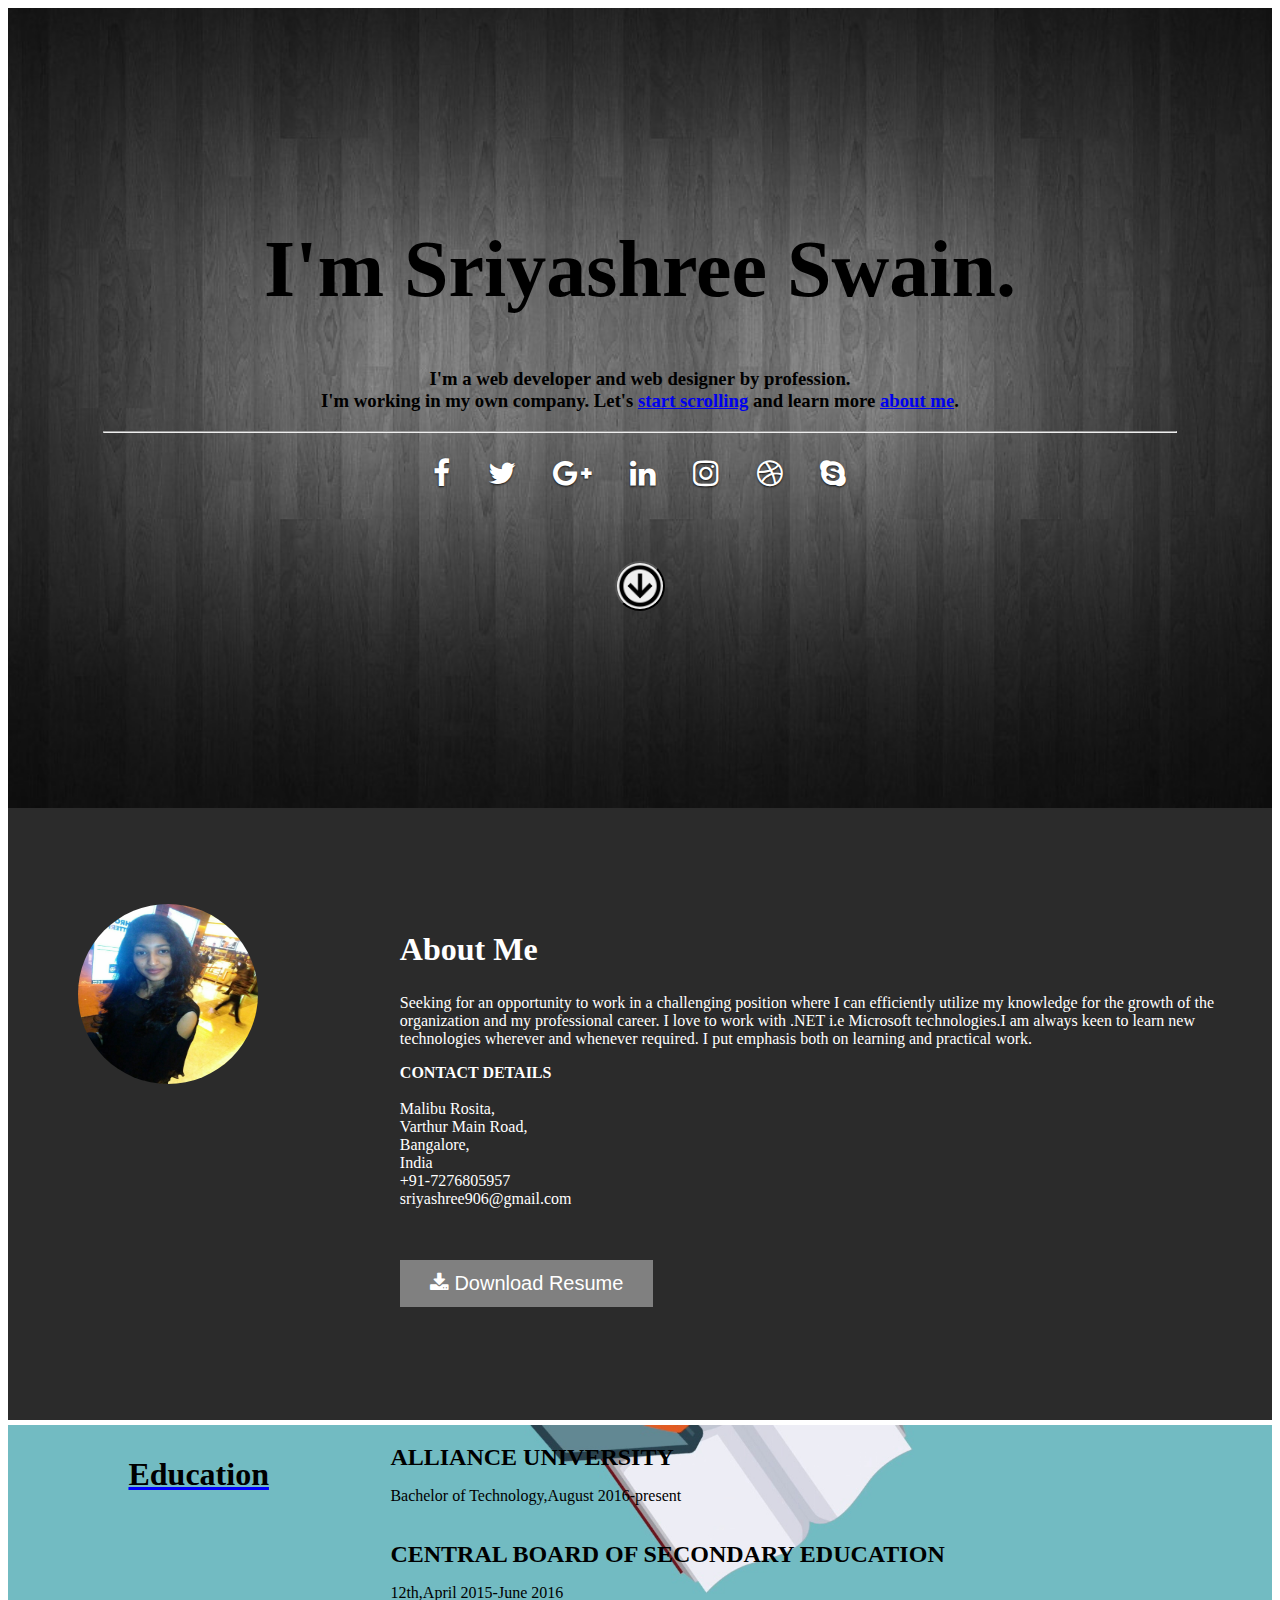
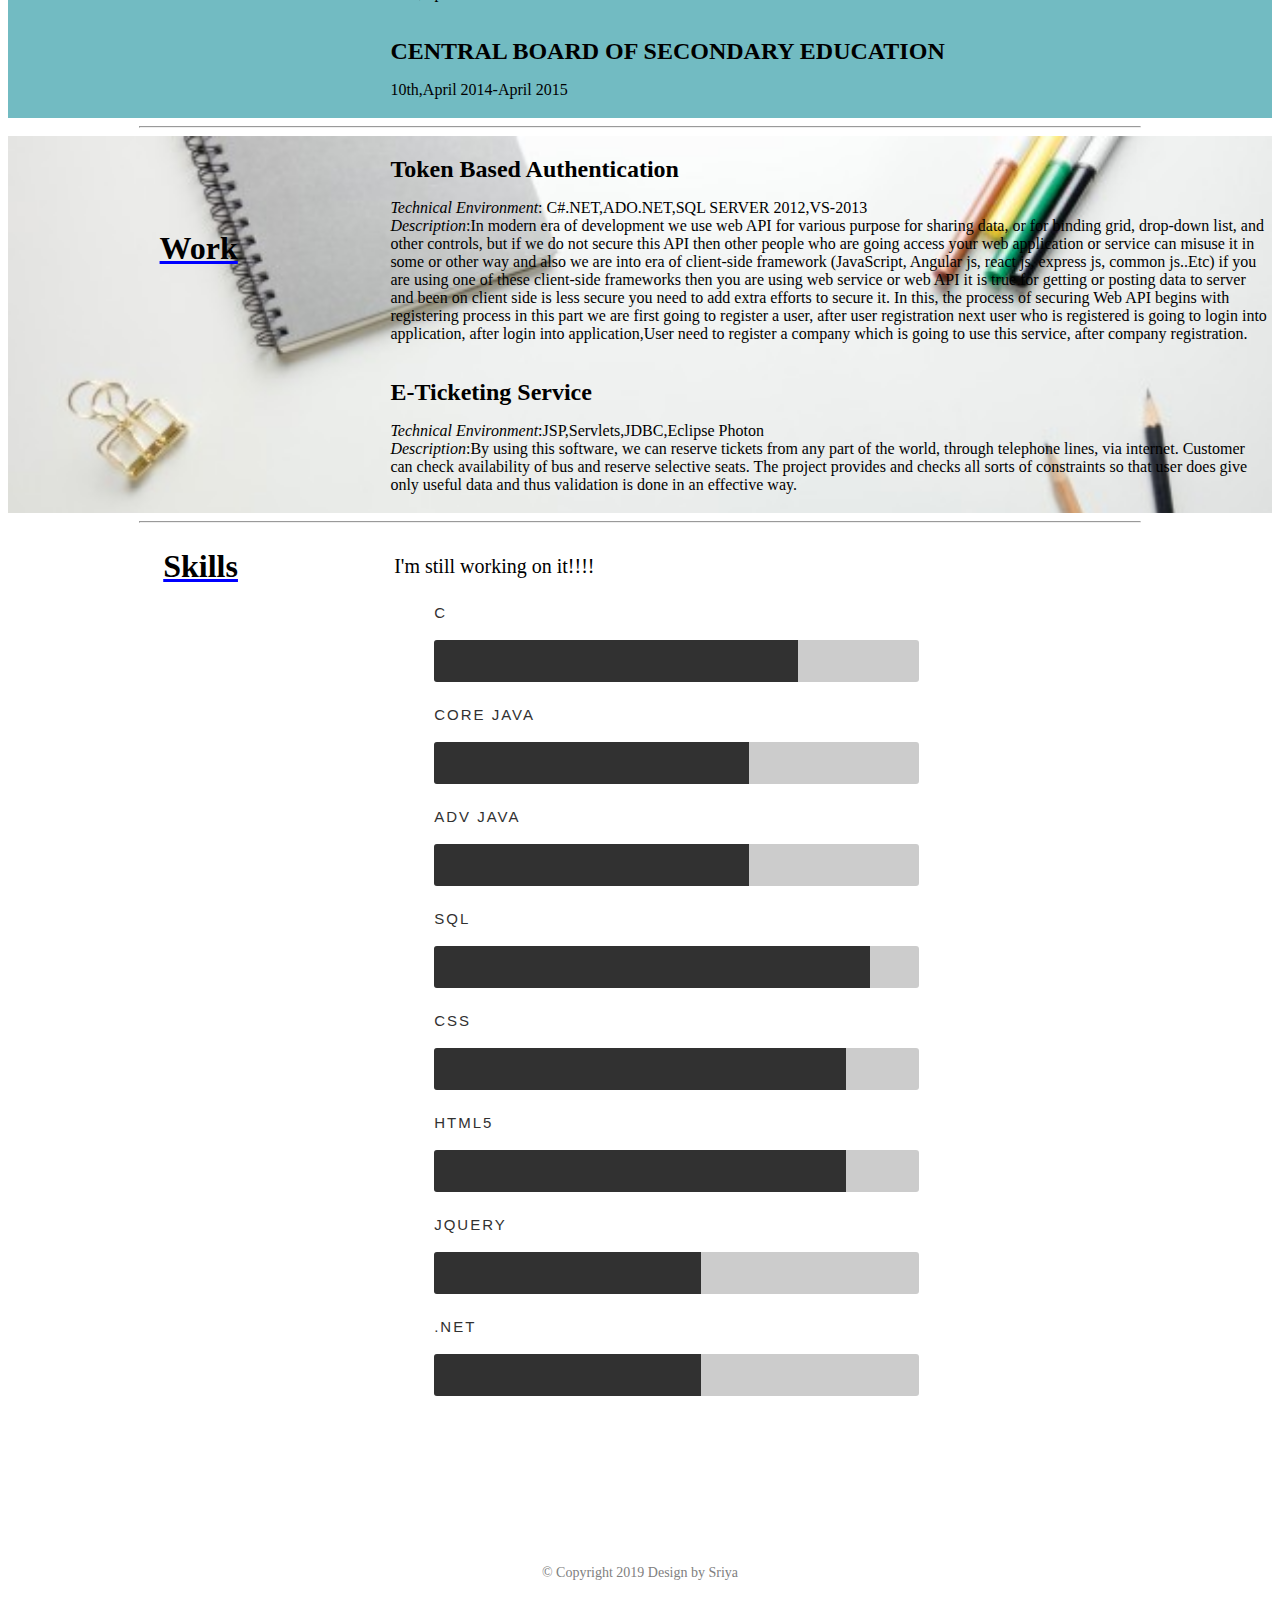
<file: resume.html>
<!DOCTYPE html>
<html>

<head>
  <meta charset="utf-8">
  <meta name="viewport" content="width=device-width, initial-scale=1, maximum-scale=1">
  <link rel="stylesheet" href="design.css">
  <link rel="stylesheet" href="https://cdnjs.cloudflare.com/ajax/libs/font-awesome/4.7.0/css/font-awesome.min.css">
  <title>MyResume</title>
  <link rel="icon" href="favicon.ico" />
</head>

<body>

  <header>
    <div class="banner">
      <div class="banner-text">
        <br><br><br><br><br><br><br><br><br>
        <h1 class="headline">I'm Sriyashree Swain.</h1>
        <h3>I'm a<b> web developer</b> and <b>web designer</b> by profession.<br>
          I'm working in my own company. Let's <a class="smoothscroll" href="#about">
            start scrolling</a>
          and learn more <a class="smoothscroll" href="#about">about me</a>.</h3>
        <hr />
        <ul class="social">
          <li><a href="#"><i class="fa fa-facebook"></i></a></li>
          <li><a href="#"><i class="fa fa-twitter"></i></a></li>
          <li><a href="#"><i class="fa fa-google-plus"></i></a></li>
          <li><a href="https://www.linkedin.com/in/sriyashree-swain-a5aa95131/"><i class="fa fa-linkedin"></i></a></li>
          <li><a href="#"><i class="fa fa-instagram"></i></a></li>
          <li><a href="#"><i class="fa fa-dribbble"></i></a></li>
          <li><a href="#"><i class="fa fa-skype"></i></a></li>
        </ul>
      </div>
    </div>
    <p class="scrolldown">

      <input type="button" class="scroll" onClick="document.getElementById('resume').scrollIntoView();" />
    </p>
  </header>
  <section id="about">


    <img class="profile-pic" src="prpic.jpg" alt="">

    <div id="right">
      <h2 class="head">About Me</h2>
      <p style="font-family:opensans-italic">Seeking for an opportunity to work in a challenging position where I can efficiently utilize my knowledge for the growth of the organization and my professional career.
        I love to work with .NET i.e Microsoft technologies.I am always keen to learn new technologies wherever and whenever required. I put emphasis both
        on learning and practical work. </p>
      <p>
        <b>CONTACT DETAILS</b><br><br>
        Malibu Rosita,<br>
        Varthur Main Road,<br>
        Bangalore,<br>
        India<br>
        +91-7276805957<br>
        sriyashree906@gmail.com<br>
        <br />
        <br />
      </p>
      <form action="resume.docx">
        <button class="btn"><i class="fa fa-download"></i> Download Resume</button>

      </form>

    </div>

  </section>
  <section id="resume">
    <table style="background-image:url(edu.jpg);
    background-repeat: no-repeat;
    background-size:cover">
      <tr>
        <td width="30%" style="text-align=center">
          <h1 class="heading">Education</h1>

        </td>
        <td width="70%">
          <h1 class="heading1">ALLIANCE UNIVERSITY</h1>
          <p style="font-family:opensans-italic">
            Bachelor of Technology,August 2016-present
          </p>
        </td>
      </tr>
      <tr>
        <td width="30%">
        </td>
        <td width="70%">
          <h1 class="heading1">CENTRAL BOARD OF SECONDARY EDUCATION</h1>
          <p style="font-family:opensans-italic">
            12th,April 2015-June 2016
          </p>
        </td>
      </tr>
      <tr>
        <td width="30%">
        </td>
        <td width="70%">
          <h1 class="heading1">CENTRAL BOARD OF SECONDARY EDUCATION</h1>
          <p style="font-family:opensans-italic">
            10th,April 2014-April 2015
          </p>
        </td>
      </tr>
    </table>
    <hr width="1000px">
    <table style="background-image:url(work.jpg);
      background-repeat: no-repeat;
      background-size:cover">
      <tr>
        <td width="30%" style="text-align=center">
          <h1 class="heading">Work</h1>

        </td>
        <td width="70%">
          <h1 class="heading1">Token Based Authentication</h1>
          <p style="font-family:cursive">
            <i>Technical Environment</i>: C#.NET,ADO.NET,SQL SERVER 2012,VS-2013 <br>
            <i>Description</i>:In modern era of development we use web API for various purpose for sharing data, or for binding grid, drop-down list, and other controls, but if we do not secure this API then other people who are going access your
            web application or service can misuse it in some or other way and also we are into era of client-side framework (JavaScript, Angular js, react js, express js, common js..Etc) if you are using one of these client-side frameworks then you
            are using web service or web API it is true for getting or posting data to server and been on client side is less secure you need to add extra efforts to secure it.
            In this, the process of securing Web API begins with registering process in this part we are first going to register a user, after user registration next user who is registered is going to login into application, after login into
            application,User need to register a company which is going to use this service, after company registration.
          </p>
        </td>
      </tr>
      <tr>
        <td width="30%">
        </td>
        <td width="70%">
          <h1 class="heading1">E-Ticketing Service</h1>
          <p style="font-family:cursive">
            <i>Technical Environment</i>:JSP,Servlets,JDBC,Eclipse Photon <br>
            <i>Description</i>:By using this software, we can reserve tickets from any part of the world, through telephone lines,
            via internet. Customer can check availability of bus and reserve selective seats. The project provides
            and checks all sorts of constraints so that user does give only useful data and thus validation is done
            in an effective way.
          </p>
        </td>
      </tr>

    </table>
    <hr width="1000px">
    <table>
      <tr>
        <td width="30%">
          <h1 class="heading" align="center">Skills</h1>
        </td>
        <td width="69%">
          <p style="font-family:cursive;font-size:20px">
            I'm still working on it!!!!
          </p>
        </td>
      </tr>
      <tr>
        <td width="30%"></td>
        <td width="69%">
          <div class="bars">

            <ul class="skills">
              <li><span class="bar-expand c"></span><em>C</em></li>
              <li><span class="bar-expand corejava"></span><em>Core java</em></li>
              <li><span class="bar-expand advjava"></span><em>Adv java</em></li>
              <li><span class="bar-expand SQL"></span><em>SQL</em></li>
              <li><span class="bar-expand css"></span><em>CSS</em></li>
              <li><span class="bar-expand html5"></span><em>HTML5</em></li>
              <li><span class="bar-expand jquery"></span><em>jQuery</em></li>
              <li><span class="bar-expand net"></span><em>.NET</em></li>
            </ul>

        </td>
      </tr>


    </table>


    </div>

    </div>





  </section>
  <footer>

    <div class="row">
      <ul class="copyright">
        <li>&copy; Copyright 2019</li>
        <li>Design by Sriya</li>
      </ul>

    </div>

  </footer>



</body>

</html>
</file>
<file: design.css>
html {
  scroll-behavior: smooth;
}

header {
  position: relative;
  height: 800px;
  min-height: 500px;
  width: 100%;
  background: #161415 url(back.jpg) no-repeat top center;
  background-size: cover !important;
  -webkit-background-size: cover !important;
  text-align: center;
  overflow: hidden;
}

header .banner {
  display: inline-block;
  vertical-align: middle;
  margin: 0 auto;
  width: 85%;
  padding-bottom: 30px;
  s text-align: center;
}

header .banner-text {
  width: 100%;
}
header .scroll{
  position: relative;
  width: 50px;
  height: 50px;
  border-radius: 100%;
  cursor: pointer;
  background-image: url(scroll1.png);
  background-repeat: no-repeat;
  background-size:cover;
}

.headline {
  font-size: 500%;
  font-family: cursive;
}

.social {
  margin: 24px 0;
  padding: 0;
  font-size: 30px;
  text-shadow: 0px 1px 2px rgba(0, 0, 0, .8);
}

.social li {
  display: inline-block;
  margin: 0 15px;
  padding: 0;
}

.social li a {
  color: #fff;
}

.social li a:hover {
  color: #11ABB0;
}

header .scrolldown a {
  position: absolute;
  bottom: 30px;
  left: 50%;
  margin-left: -29px;
  color: #fff;
  display: block;
  height: 42px;
  width: 42px;
  font-size: 42px;
  line-height: 42px;
  color: #fff;
  border-radius: 100%;
  -webkit-transition: all .3s ease-in-out;
  -moz-transition: all .3s ease-in-out;
  -o-transition: all .3s ease-in-out;
  transition: all .3s ease-in-out;
}

header .scrolldown a:hover {
  color: #11ABB0;
}

#about {
  background: #2B2B2B;
  padding-top: 96px;
padding-bottom:66px;
  overflow: hidden;
}

#about .profile-pic {
  position: relative;
  width: 180px;
  height: 180px;
  border-radius: 100%;
  left: 70px;
}
#about .head{
  font-size: 200%;
  font-family: cursive;

}
.heading {
  font-size: 200%;
  font-family: cursive;
  display:block;
  text-align: center;
  line-height:0.73;
  text-decoration: underline;
  text-decoration-color: blue;
}

.heading1 {
  font-size: 150%;
  font-family: cursive;
}

#wrapper {
  width: 100%;
  margin: 0 auto;
}

#left,
#right {
  border:none;
  min-height: 450px;
  color: white;
}

#left {
  width: 30%;
  float: left;
}

#right {
  width: 69%;
  border: 0px;
  float: right;
}

.row {
  width: 96%;
  max-width: 1020px;
  margin: 0 auto;
}

.btn {
  background-color: grey;
  border: none;
  color: white;
  padding: 12px 30px;
  cursor: pointer;
  font-size: 20px;
}

.btn:hover {
  background-color: RoyalGrey;
}

#resume {
  background: #fff;
  padding-top: 5px;
  padding-bottom: 72px;
  overflow: hidden;
}

#resume a, #resume a:visited {
  color: #11ABB0;
}

#resume a:hover, #resume a:focus {
  color: #313131;
}

.education, .work {
  margin-bottom: 48px;
  padding-bottom: 24px;
  border-bottom: 1px solid #E8E8E8;
}

#resume .header-col {
  padding-top: 9px;
}

#resume .main-col {
  padding-right: 10%;
}

#resume .date {
  font: 15px/24px 'opensans-regular', sans-serif;
  margin-top: 6px;
}

.bars {
  width: 60%;
  float: left;
  padding: 0;
  text-align: left;
}

.bars .skills {
  margin-top: 36px;
  list-style: none;
}

.bars li {
  position: relative;
  margin-bottom: 60px;
  background: #ccc;
  height: 42px;
  border-radius: 3px;
}

.bars li em {
  font: 15px 'opensans-bold', sans-serif;
  color: #313131;
  text-transform: uppercase;
  letter-spacing: 2px;
  font-weight: normal;
  position: relative;
  top: -36px;
}

.bar-expand {
  position: absolute;
  left: 0;
  top: 0;
  margin: 0;
  padding-right: 24px;
  background: #313131;
  display: inline-block;
  height: 42px;
  line-height: 42px;
  border-radius: 3px 0 0 3px;
}

.corejava {
  width: 60%;
  -moz-animation: corejava 2s ease;
  -webkit-animation: corejava 2s ease;
}
.advjava {
  width: 60%;
  -moz-animation: advjava 2s ease;
  -webkit-animation: advjava 2s ease;
}
.c {
  width: 70%;
  -moz-animation: c 2s ease;
  -webkit-animation: c 2s ease;
}

.SQL {
  width: 85%;
  -moz-animation: sql 2s ease;
  -webkit-animation: sql 2s ease;
}
.net {
  width: 50%;
  -moz-animation: net 2s ease;
  -webkit-animation: net 2s ease;
}

.css {
  width: 80%;
  -moz-animation: css 2s ease;
  -webkit-animation: css 2s ease;
}

.html5 {
  width: 80%;
  -moz-animation: html5 2s ease;
  -webkit-animation: html5 2s ease;
}

.jquery {
  width: 50%;
  -moz-animation: jquery 2s ease;
  -webkit-animation: jquery 2s ease;
}

table {
  width: 100%;
}
footer {
   padding-top: 30px;
   margin-bottom: 48px;
   color:gray;
   font-size: 14px;
   text-align: center;
   position: relative;
}


footer .copyright {
    margin: 0;
    padding: 0;
 }
footer .copyright li {
    display: inline-block;
    margin: 0;
    padding: 0;
    line-height: 24px;
}
</file>
